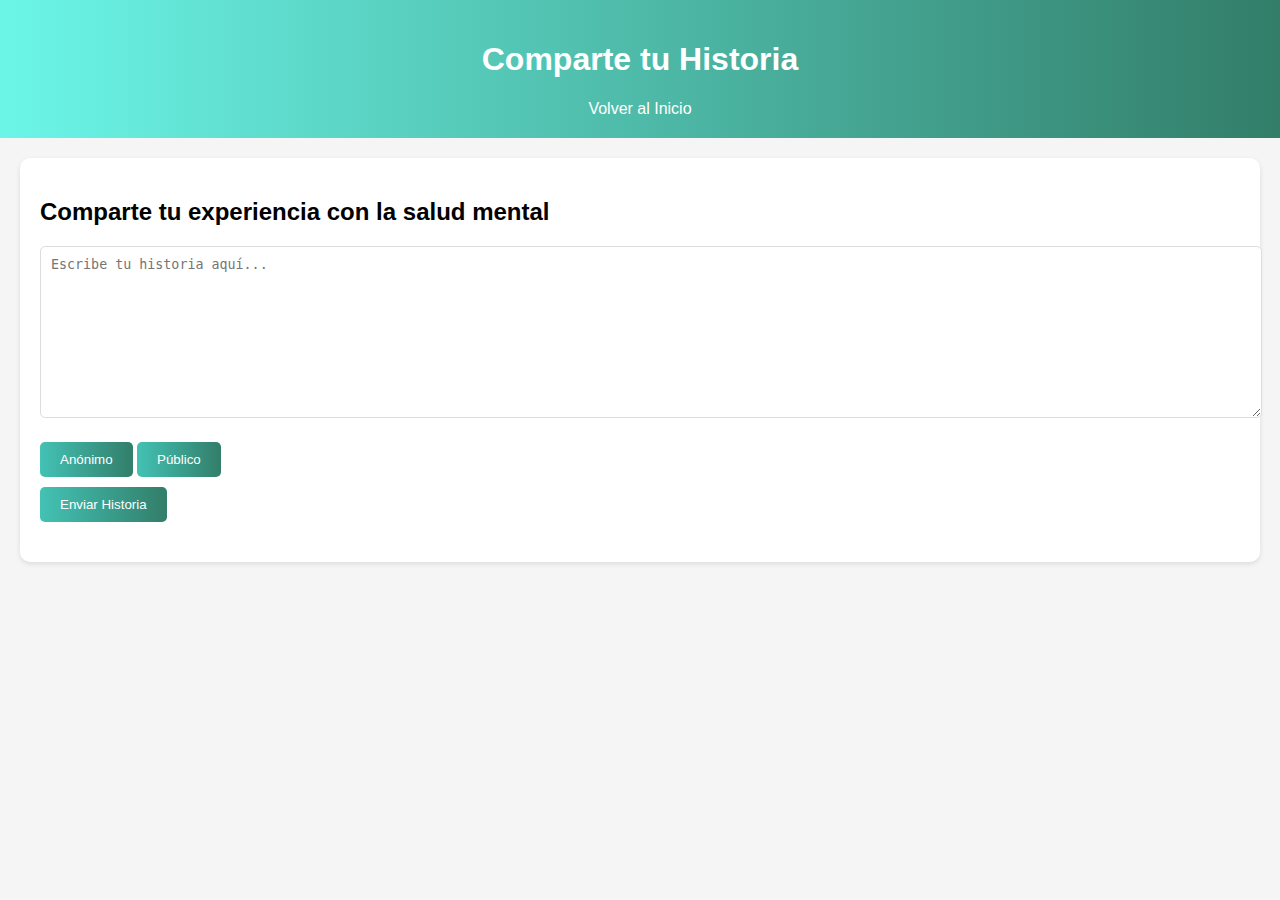
<file: comparte.html>
<!DOCTYPE html> <!-- Define que el documento es de tipo HTML5 -->
<html lang="es"> <!-- Define el idioma del documento como español -->

<head> <!-- Sección de encabezado del documento -->
    <meta charset="UTF-8"> <!-- Define la codificación de caracteres como UTF-8 para manejar caracteres especiales -->
    <meta name="viewport" content="width=device-width, initial-scale=1.0"> <!-- Asegura que la página se ajuste bien en dispositivos móviles -->
    <title>Comparte tu Historia - Salud Mental</title> <!-- Título que aparece en la pestaña del navegador -->
    <link rel="stylesheet" href="index.html"> <!-- Enlace a una hoja de estilo (aunque aquí debería ser un archivo CSS, no HTML) -->
    <a href="index.html"></a> <!-- Enlace vacío que no tiene efecto visible en la página -->
</head>

<style>
    /* Estilos globales */
    body {
        font-family: Arial, sans-serif; /* Define la fuente del cuerpo de la página */
        margin: 0; /* Elimina el margen por defecto */
        padding: 0; /* Elimina el relleno por defecto */
        background-color: #f5f5f5; /* Define un color de fondo claro */
    }

    header {
        background: linear-gradient(to right, #6bf6e8, #327e69); /* Fondo degradado para el encabezado */
        color: white; /* Color blanco para el texto del encabezado */
        padding: 20px; /* Añade relleno dentro del encabezado */
        text-align: center; /* Centra el texto en el encabezado */
    }

    nav a {
        color: white; /* Establece el color del enlace en el menú de navegación como blanco */
        text-decoration: none; /* Elimina el subrayado de los enlaces */
        font-size: 16px; /* Establece el tamaño de la fuente de los enlaces */
    }

    section {
        padding: 20px; /* Añade relleno dentro de la sección */
        margin: 20px; /* Añade margen alrededor de la sección */
        background-color: white; /* Define un fondo blanco para la sección */
        border-radius: 10px; /* Redondea las esquinas de la sección */
        box-shadow: 0 2px 5px rgba(0,0,0,0.1); /* Añade una sombra sutil a la sección */
    }

    textarea {
        width: 100%; /* Establece que el campo de texto ocupe todo el ancho */
        height: 150px; /* Define la altura del área de texto */
        padding: 10px; /* Añade relleno dentro del área de texto */
        border-radius: 5px; /* Redondea las esquinas del área de texto */
        border: 1px solid #ddd; /* Define un borde gris claro alrededor del área de texto */
    }

    button {
        background: linear-gradient(to right, #43c2b5, #327e69); /* Fondo degradado para los botones */
        color: white; /* Establece el color del texto como blanco */
        padding: 10px 20px; /* Define el relleno dentro de los botones */
        border: none; /* Elimina el borde de los botones */
        border-radius: 5px; /* Redondea las esquinas de los botones */
        cursor: pointer; /* Cambia el cursor a una mano cuando pasa sobre el botón */
        margin-top: 10px; /* Añade un margen superior a los botones */
    }

    button:hover {
        background-color: #0056b3; /* Cambia el color de fondo cuando el ratón pasa por encima del botón */
    }

    .buttons {
        margin-top: 10px; /* Añade un margen superior a la sección de botones */
    }

    #status {
        margin-top: 20px; /* Añade un margen superior al mensaje de estado */
        font-weight: bold; /* Establece el texto en negrita */
        color: #007BFF; /* Establece el color del texto como azul */
    }

</style>

<body> <!-- Cuerpo del documento -->
    <header> <!-- Contenedor del encabezado -->
        <h1>Comparte tu Historia</h1> <!-- Título de la página en el encabezado -->
        <nav> <!-- Menú de navegación -->
            <a href="index.html">Volver al Inicio</a> <!-- Enlace para volver a la página de inicio -->
        </nav>
    </header>

    <section id="compartir"> <!-- Sección principal donde los usuarios pueden compartir sus historias -->
        <h2>Comparte tu experiencia con la salud mental</h2> <!-- Subtítulo en la sección -->
        <form id="shareStoryForm"> <!-- Formulario para compartir historias -->
            <textarea placeholder="Escribe tu historia aquí..." required></textarea> <!-- Área de texto para ingresar la historia -->

            <div class="buttons"> <!-- Contenedor para los botones de visibilidad -->
                <button type="button" id="anonimo">Anónimo</button> <!-- Botón para compartir de forma anónima -->
                <button type="button" id="publico">Público</button> <!-- Botón para compartir públicamente -->
            </div>

            <button type="submit">Enviar Historia</button> <!-- Botón para enviar el formulario -->
        </form>

        <p id="status"></p> <!-- Mensaje de estado que indica cómo se compartirá la historia -->
    </section>

</body>

<script>
    // Seleccionamos los botones y el campo de texto
    const anonimoButton = document.getElementById('anonimo'); // Selecciona el botón "Anónimo"
    const publicoButton = document.getElementById('publico'); // Selecciona el botón "Público"
    const statusText = document.getElementById('status'); // Selecciona el elemento para mostrar el estado

    // Agregamos eventos a los botones
    anonimoButton.addEventListener('click', function() {
        statusText.textContent = 'Tu historia será compartida de manera anónima.'; // Cambia el mensaje de estado cuando se selecciona "Anónimo"
    });

    publicoButton.addEventListener('click', function() {
        statusText.textContent = 'Tu historia será compartida públicamente.'; // Cambia el mensaje de estado cuando se selecciona "Público"
    });

    // Evento para enviar la historia
    document.getElementById('shareStoryForm').addEventListener('submit', function(event) {
        event.preventDefault(); // Previene que el formulario se envíe de manera tradicional
        const storyText = event.target.querySelector('textarea').value; // Obtiene el texto ingresado en el área de texto

        if (storyText.trim()) { // Verifica que el texto no esté vacío
            alert('Gracias por compartir tu historia. ' + statusText.textContent); // Muestra un mensaje de agradecimiento con el estado seleccionado
            event.target.querySelector('textarea').value = '';  // Limpia el campo de texto
            statusText.textContent = '';  // Limpia el mensaje de estado
        } else {
            alert('Por favor, escribe algo en tu historia antes de enviarla.'); // Muestra un mensaje si el campo de texto está vacío
        }
    });
</script>

</html>
</file>
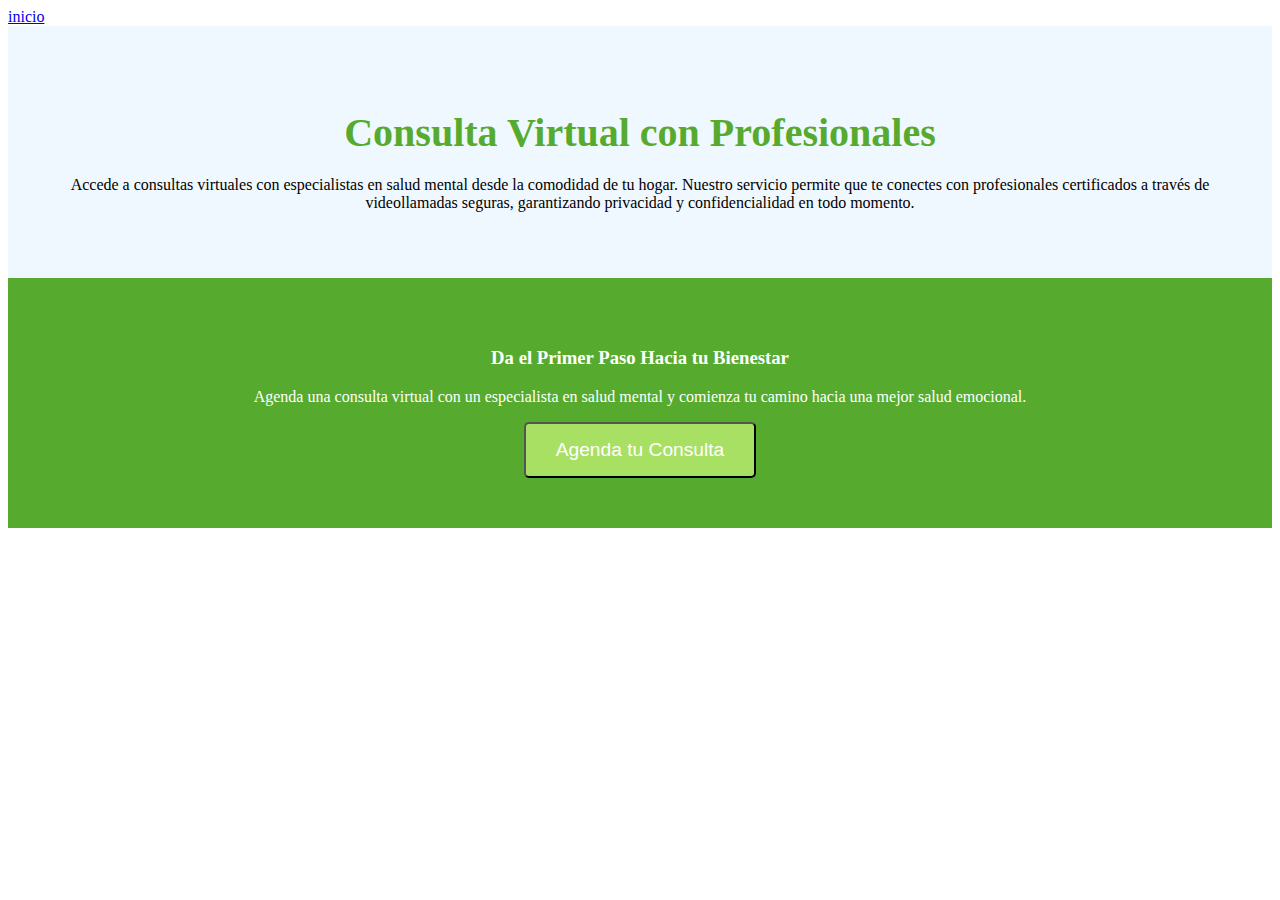
<file: consultasvirtuales.html>
<!DOCTYPE html> <!-- Declaración del tipo de documento HTML5 -->
<html lang="en"> <!-- Inicio de la etiqueta HTML, especificando que el idioma es inglés -->
<head>
    <meta charset="UTF-8"> <!-- Establece la codificación de caracteres como UTF-8 para soportar caracteres especiales -->
    <meta name="viewport" content="width=device-width, initial-scale=1.0"> <!-- Hace que la página sea responsiva en dispositivos móviles -->
    <title>Consulta Virtual</title> <!-- Título de la página que aparece en la pestaña del navegador -->
    <link rel="stylesheet" href="index.html"> <!-- Enlace incorrecto para la hoja de estilo, debería ser un archivo CSS y no HTML -->
    <a href="index.html">inicio</a> <!-- Enlace a la página de inicio -->
</head>

<style>
    /* Estilos CSS para la sección de consulta virtual */
    .consulta-virtual {
        background-color: #f0f8ff; /* Color de fondo claro para la sección */
        padding: 50px; /* Espaciado interno */
        text-align: center; /* Centra el texto */
    }

    .consulta-virtual h2 {
        font-size: 2.5em; /* Tamaño de fuente grande para el subtítulo */
        margin-bottom: 20px; /* Espacio debajo del subtítulo */
        color: #56ab2f; /* Color del texto verde */
    }

    .beneficios-consulta ul {
        list-style-type: none; /* Elimina los puntos de la lista */
        padding: 0; /* Elimina el relleno de la lista */
    }

    .beneficios-consulta li {
        font-size: 1.2em; /* Tamaño de fuente para los ítems de la lista */
        margin: 15px 0; /* Espacio entre los elementos de la lista */
    }

    .como-funciona ol {
        padding-left: 20px; /* Alineación de la lista numerada */
    }

    .como-funciona li {
        font-size: 1.2em; /* Tamaño de fuente para los ítems de la lista numerada */
        margin: 10px 0; /* Espacio entre los elementos de la lista numerada */
    }

    .testimonios-consulta blockquote {
        background-color: rgba(255, 255, 255, 0.9); /* Fondo blanco semitransparente para los testimonios */
        border-left: 5px solid #56ab2f; /* Borde izquierdo verde */
        padding: 20px; /* Espaciado interno */
        margin: 20px auto; /* Margen alrededor */
        width: 70%; /* Ancho del bloque */
        font-style: italic; /* Cursiva para el texto */
    }

    .cta-consulta {
        background-color: #56ab2f; /* Fondo verde para la sección de llamada a la acción */
        color: white; /* Texto blanco */
        padding: 50px; /* Espaciado interno */
        text-align: center; /* Centra el texto */
    }

    .cta-btn {
        background-color: #a8e063; /* Fondo verde claro para el botón */
        color: white; /* Texto blanco en el botón */
        padding: 15px 30px; /* Espaciado interno del botón */
        font-size: 1.2em; /* Tamaño de fuente en el botón */
        border-radius: 5px; /* Bordes redondeados en el botón */
        text-decoration: none; /* Elimina el subrayado en el enlace */
        transition: background-color 0.3s ease; /* Efecto suave en el cambio de color de fondo */
    }

    .cta-btn:hover {
        background-color: #56ab2f; /* Cambia el color de fondo cuando el botón es hover */
    }

    /* Otra sección de consulta con fondo y espaciado */
    .consulta-virtual {
        background-color: #f0f8ff; /* Fondo claro */
        padding: 50px; /* Espaciado interno */
    }

    .consulta-container {
        display: flex; /* Usa flexbox para alinear los elementos */
        justify-content: space-between; /* Espacio entre los elementos */
        align-items: center; /* Alinea los elementos verticalmente */
        gap: 30px; /* Espacio entre los elementos */
    }

    .consulta-texto {
        flex: 1; /* Ocupa el 50% del ancho del contenedor */
        text-align: left; /* Alinea el texto a la izquierda */
    }

    .consulta-texto h2 {
        font-size: 2.5em; /* Tamaño grande para el subtítulo */
        margin-bottom: 20px; /* Espacio debajo del subtítulo */
        color: #56ab2f; /* Color verde del texto */
    }

    .consulta-imagen {
        flex: 1; /* Ocupa el 50% del ancho del contenedor */
        text-align: right; /* Alinea la imagen a la derecha */
    }

    .consulta-imagen img {
        max-width: 100%; /* Asegura que la imagen no sobrepase el ancho del contenedor */
        height: auto; /* Mantiene la proporción de la imagen */
        border-radius: 10px; /* Bordes redondeados en la imagen */
    }

    /* Estilo del formulario */
    form {
        display: flex; /* Usar flexbox */
        flex-direction: column; /* Los elementos del formulario estarán en columna */
        align-items: center; /* Centra los elementos */
        margin-top: 30px; /* Espacio arriba del formulario */
    }

    form input, form select {
        width: 80%; /* El 80% del ancho para los campos del formulario */
        padding: 12px; /* Espaciado interno */
        margin: 10px 0; /* Margen entre los campos */
        border: 1px solid #ccc; /* Borde gris claro */
        border-radius: 5px; /* Bordes redondeados */
    }

    form button {
        background-color: #56ab2f; /* Fondo verde del botón */
        color: white; /* Texto blanco en el botón */
        padding: 15px 30px; /* Espaciado interno */
        font-size: 1.2em; /* Tamaño de fuente en el botón */
        border: none; /* Elimina el borde del botón */
        border-radius: 5px; /* Bordes redondeados */
        cursor: pointer; /* Muestra el cursor como puntero */
    }

    form button:hover {
        background-color: #4e9b2b; /* Cambia el color de fondo cuando el botón es hover */
    }
</style>

<body>

    <!-- Sección de consulta virtual con descripción -->
    <section id="consulta-virtual" class="consulta-virtual">
        <h2>Consulta Virtual con Profesionales</h2> <!-- Título de la sección -->
        <p>Accede a consultas virtuales con especialistas en salud mental desde la comodidad de tu hogar. Nuestro servicio permite que te conectes con profesionales certificados a través de videollamadas seguras, garantizando privacidad y confidencialidad en todo momento.</p> <!-- Descripción de la consulta virtual -->
    </section>
    
    <!-- Sección de llamada a la acción (CTA) para agendar consulta -->
    <section id="cta-consulta" class="cta-consulta">
        <h3>Da el Primer Paso Hacia tu Bienestar</h3> <!-- Subtítulo -->
        <p>Agenda una consulta virtual con un especialista en salud mental y comienza tu camino hacia una mejor salud emocional.</p> <!-- Descripción -->
        <button class="cta-btn" id="openForm">Agenda tu Consulta</button> <!-- Botón que abre el formulario -->
    </section>

    <!-- Formulario oculto para agendar una consulta -->
    <section id="form-container" style="display: none;">
        <h2>Agendar Consulta</h2> <!-- Título del formulario -->
        <form id="agenda-form"> <!-- Formulario de agenda -->
            <input type="text" id="nombre" name="nombre" placeholder="Tu Nombre" required> <!-- Campo de texto para nombre -->
            <input type="email" id="correo" name="correo" placeholder="Correo Electrónico" required> <!-- Campo de texto para correo electrónico -->
            <select id="especialista" name="especialista" required> <!-- Selector para elegir el especialista -->
                <option value="">Selecciona un Especialista</option> <!-- Opción vacía para indicar que se debe elegir un especialista -->
                <option value="especialista1">Especialista 1</option> <!-- Opción para Especialista 1 -->
                <option value="especialista2">Especialista 2</option> <!-- Opción para Especialista 2 -->
                <option value="especialista3">Especialista 3</option> <!-- Opción para Especialista 3 -->
            </select>
            <input type="date" id="fecha" name="fecha" required> <!-- Campo para seleccionar la fecha -->
            <input type="time" id="hora" name="hora" required> <!-- Campo para seleccionar la hora -->
            <button type="submit">Confirmar Agenda</button> <!-- Botón para confirmar la agenda -->
        </form>
        <button id="cancelForm">Cancelar</button> <!-- Botón para cancelar el formulario -->
    </section>

    <script>
        // Funcionalidad para mostrar y ocultar el formulario de agendar consulta
        const openFormButton = document.getElementById('openForm'); // Obtiene el botón para abrir el formulario
        const formContainer = document.getElementById('form-container'); // Obtiene el contenedor del formulario
        const cancelFormButton = document.getElementById('cancelForm'); // Obtiene el botón para cancelar el formulario

        // Evento para mostrar el formulario al hacer clic en "Agenda tu Consulta"
        openFormButton.addEventListener('click', () => {
            formContainer.style.display = 'block'; // Muestra el formulario
        });

        // Evento para ocultar el formulario al hacer clic en "Cancelar"
        cancelFormButton.addEventListener('click', () => {
            formContainer.style.display = 'none'; // Oculta el formulario
        });

        // Manejo del envío del formulario
        const agendaForm = document.getElementById('agenda-form'); // Obtiene el formulario de agenda
        agendaForm.addEventListener('submit', function (event) {
            event.preventDefault(); // Previene el envío del formulario para manejarlo con JavaScript

            // Obtiene los valores de los campos del formulario
            const nombre = document.getElementById('nombre').value;
            const correo = document.getElementById('correo').value;
            const especialista = document.getElementById('especialista').value;
            const fecha = document.getElementById('fecha').value;
            const hora = document.getElementById('hora').value;

            // Si todos los campos están completos, muestra una alerta con los detalles
            if (nombre && correo && especialista && fecha && hora) {
                alert(`¡Consulta agendada con éxito!\n\nDetalles:\nNombre: ${nombre}\nCorreo: ${correo}\nEspecialista: ${especialista}\nFecha: ${fecha}\nHora: ${hora}`);
                formContainer.style.display = 'none'; // Oculta el formulario después de enviar
            } else {
                alert("Por favor, completa todos los campos."); // Si falta algún campo, muestra un mensaje de error
            }
        });
    </script>
</body>
</html>
</file>
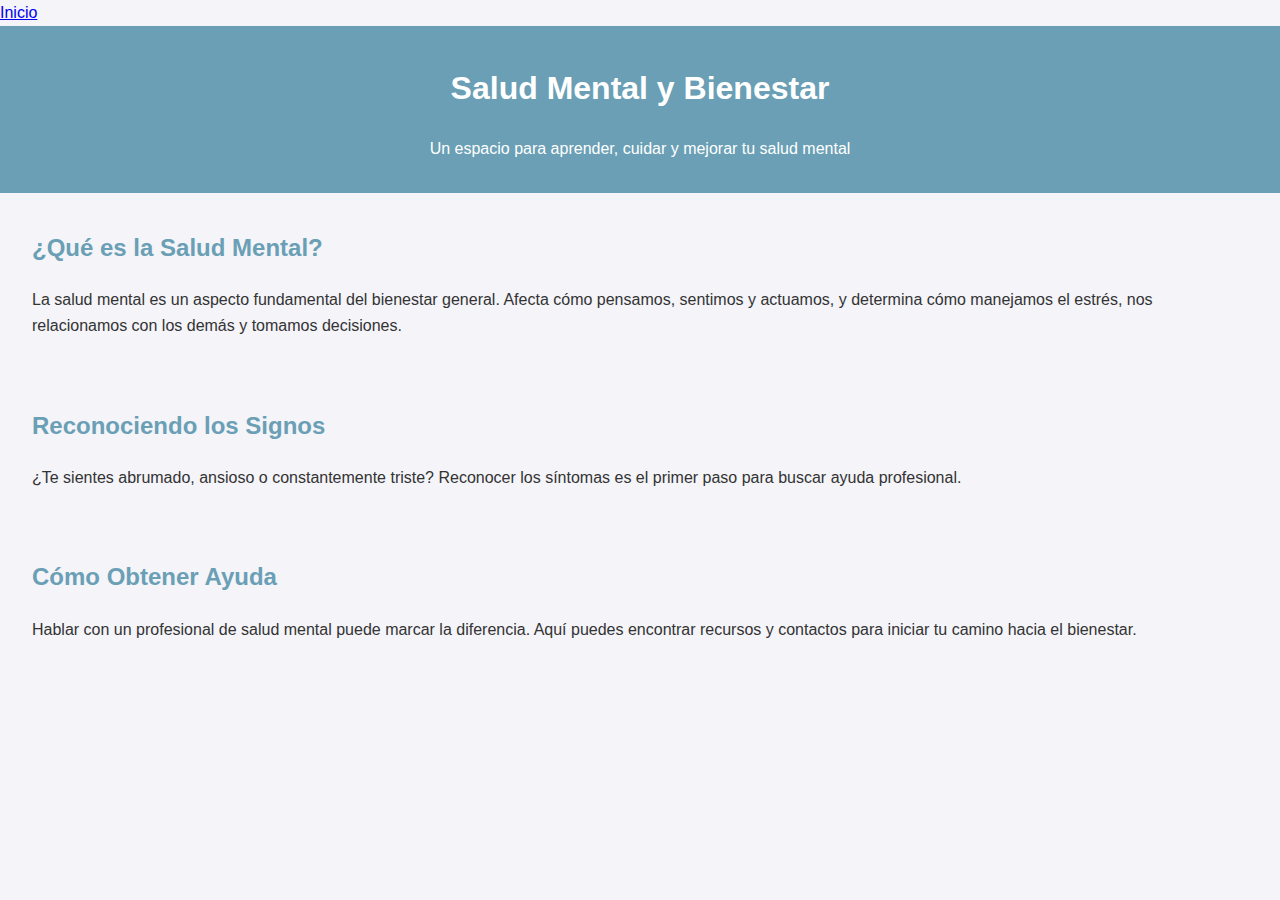
<file: diagnosticos.html>
<!DOCTYPE html> <!-- Declaración del tipo de documento HTML5 -->
<html lang="en"> <!-- Inicio de la etiqueta HTML, especificando que el idioma es inglés -->
<head>
    <meta charset="UTF-8"> <!-- Establece la codificación de caracteres como UTF-8 para soportar caracteres especiales -->
    <meta name="viewport" content="width=device-width, initial-scale=1.0"> <!-- Configuración para hacer la página responsiva en dispositivos móviles -->
    <title>Diagnósticos</title> <!-- Título de la página que aparece en la pestaña del navegador -->
    <link rel="stylesheet" href="diagnosticos.html"> <!-- Enlace a una hoja de estilo externa, pero este enlace es incorrecto, debe ser un archivo .css en lugar de .html -->
    <a href="index.html">Inicio</a> <!-- Enlace que lleva al usuario de vuelta a la página de inicio -->
</head>
    <style>
        /* Estilos CSS para personalizar el diseño de la página */
        body {
            font-family: Arial, sans-serif; /* Define la fuente de la página */
            line-height: 1.6; /* Establece el espaciado entre las líneas del texto */
            margin: 0; /* Elimina el margen predeterminado del navegador */
            padding: 0; /* Elimina el relleno predeterminado */
            background-color: #f4f4f9; /* Establece un color de fondo claro para la página */
            color: #333; /* Define el color del texto como un gris oscuro */
        }
        header {
            background: #6a9fb5; /* Define el color de fondo del encabezado */
            color: #fff; /* Establece el color del texto en blanco */
            padding: 1rem 0; /* Define el espacio interno en el encabezado */
            text-align: center; /* Centra el texto dentro del encabezado */
        }
        section {
            padding: 1rem 2rem; /* Define el espaciado interno de las secciones */
        }
        h2 {
            color: #6a9fb5; /* Define el color de los subtítulos (h2) */
        }
    </style>
</head>
<body>
    <header>
        <h1>Salud Mental y Bienestar</h1> <!-- Título principal de la página -->
        <p>Un espacio para aprender, cuidar y mejorar tu salud mental</p> <!-- Descripción introductoria bajo el título -->
    </header>
    <section>
        <h2>¿Qué es la Salud Mental?</h2> <!-- Subtítulo para la sección de qué es la salud mental -->
        <p>La salud mental es un aspecto fundamental del bienestar general. Afecta cómo pensamos, sentimos y actuamos, y determina cómo manejamos el estrés, nos relacionamos con los demás y tomamos decisiones.</p> <!-- Descripción sobre la importancia de la salud mental -->
    </section>
    <section>
        <h2>Reconociendo los Signos</h2> <!-- Subtítulo para la sección sobre reconocimiento de signos -->
        <p>¿Te sientes abrumado, ansioso o constantemente triste? Reconocer los síntomas es el primer paso para buscar ayuda profesional.</p> <!-- Texto explicativo sobre cómo reconocer los signos de problemas de salud mental -->
    </section>
    <section>
        <h2>Cómo Obtener Ayuda</h2> <!-- Subtítulo para la sección de cómo obtener ayuda -->
        <p>Hablar con un profesional de salud mental puede marcar la diferencia. Aquí puedes encontrar recursos y contactos para iniciar tu camino hacia el bienestar.</p> <!-- Descripción sobre cómo contactar a un profesional para obtener ayuda -->
    </section>
   
</body> <!-- Cierre de la etiqueta body -->

</html> <!-- Cierre de la etiqueta HTML -->
</file>
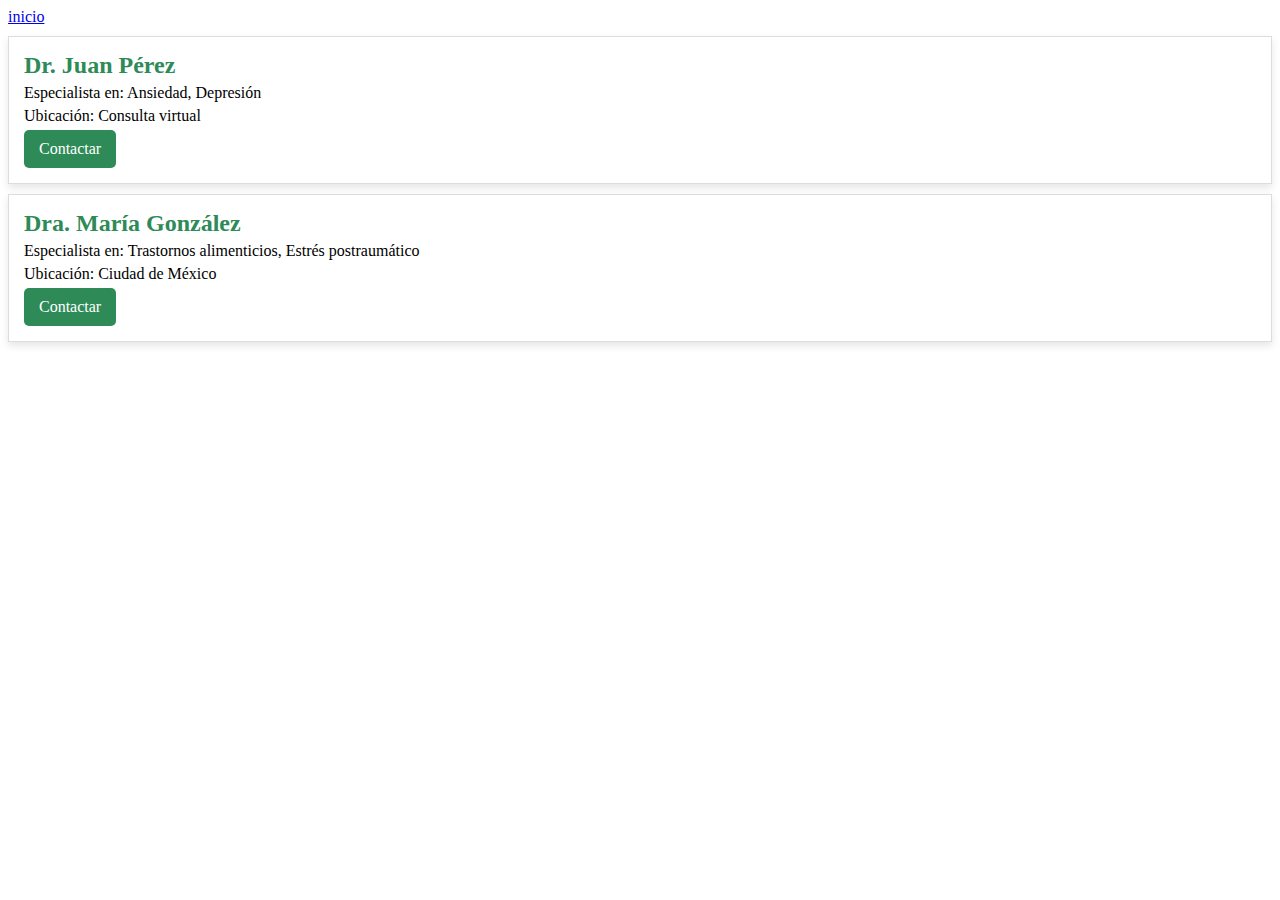
<file: Especialistas.html>
<!DOCTYPE html>
<html lang="en">
<head>
    <meta charset="UTF-8">
    <meta name="viewport" content="width=device-width, initial-scale=1.0">
    <title>Especialistas</title>
    <link rel="stylesheet" href="index.html">
    <a href="index.html">inicio </a>

</head>
<style>
     .specialist-card {
     border: 1px solid #ddd;
     /* Aplica un borde gris claro alrededor de cada tarjeta de especialista */
     padding: 15px;
     /* Añade un espacio interior de 15px dentro de las tarjetas */
     margin: 10px 0;
     /* Añade un margen de 10px por arriba y abajo de cada tarjeta */
     background-color: #fff;
     /* Fondo blanco para las tarjetas */
     box-shadow: 0 4px 8px rgba(0, 0, 0, 0.1);
     /* Sombra suave alrededor de las tarjetas para crear un efecto de elevación */
 }
 
 .specialist-card h2 {
     margin: 0;
     /* Elimina el margen superior e inferior predeterminado del encabezado */
     color: #2e8b57;
     /* Aplica el mismo color verde al texto del nombre del especialista */
 }
 
 .specialist-card p {
     margin: 5px 0;
     /* Aplica un pequeño margen de 5px arriba y abajo entre los párrafos dentro de las tarjetas */
 }
 
 .contact-btn {
     display: inline-block;
     /* Permite que el botón sea un elemento en línea con la posibilidad de ajustar padding y márgenes */
     padding: 10px 15px;
     /* Añade un espacio interno de 10px arriba/abajo y 15px a los lados */
     background-color: #2e8b57;
     /* Establece el color de fondo del botón como verde */
     color: #fff;
     /* El color del texto dentro del botón es blanco */
     text-decoration: none;
     /* Elimina el subrayado predeterminado de los enlaces */
     border-radius: 5px;
     /* Redondea los bordes del botón */
 }
</style>
<body>
    <div class="specialist-card">
        <!-- Tarjeta individual para cada especialista -->
        <h2>Dr. Juan Pérez</h2>
        <!-- Nombre del especialista -->
        <p>Especialista en: Ansiedad, Depresión</p>
        <!-- Áreas de especialización del especialista -->
        <p>Ubicación: Consulta virtual</p>
        <!-- Ubicación del especialista (consulta virtual en este caso) -->
        <a href="mailto:juan.perez@ejemplo.com" class="contact-btn">Contactar</a>
        <!-- Enlace que abre el cliente de correo para contactar al especialista vía email -->
    </div>

    <div class="specialist-card">
        <!-- Otra tarjeta para un segundo especialista -->
        <h2>Dra. María González</h2>
        <!-- Nombre del segundo especialista -->
        <p>Especialista en: Trastornos alimenticios, Estrés postraumático</p>
        <!-- Áreas de especialización de la especialista -->
        <p>Ubicación: Ciudad de México</p>
        <!-- Ubicación de la especialista -->
        <a href="mailto:maria.gonzalez@ejemplo.com" class="contact-btn">Contactar</a>
        <!-- Enlace para contactar por correo a la especialista -->
    </div>
</body>
</html>
</file>
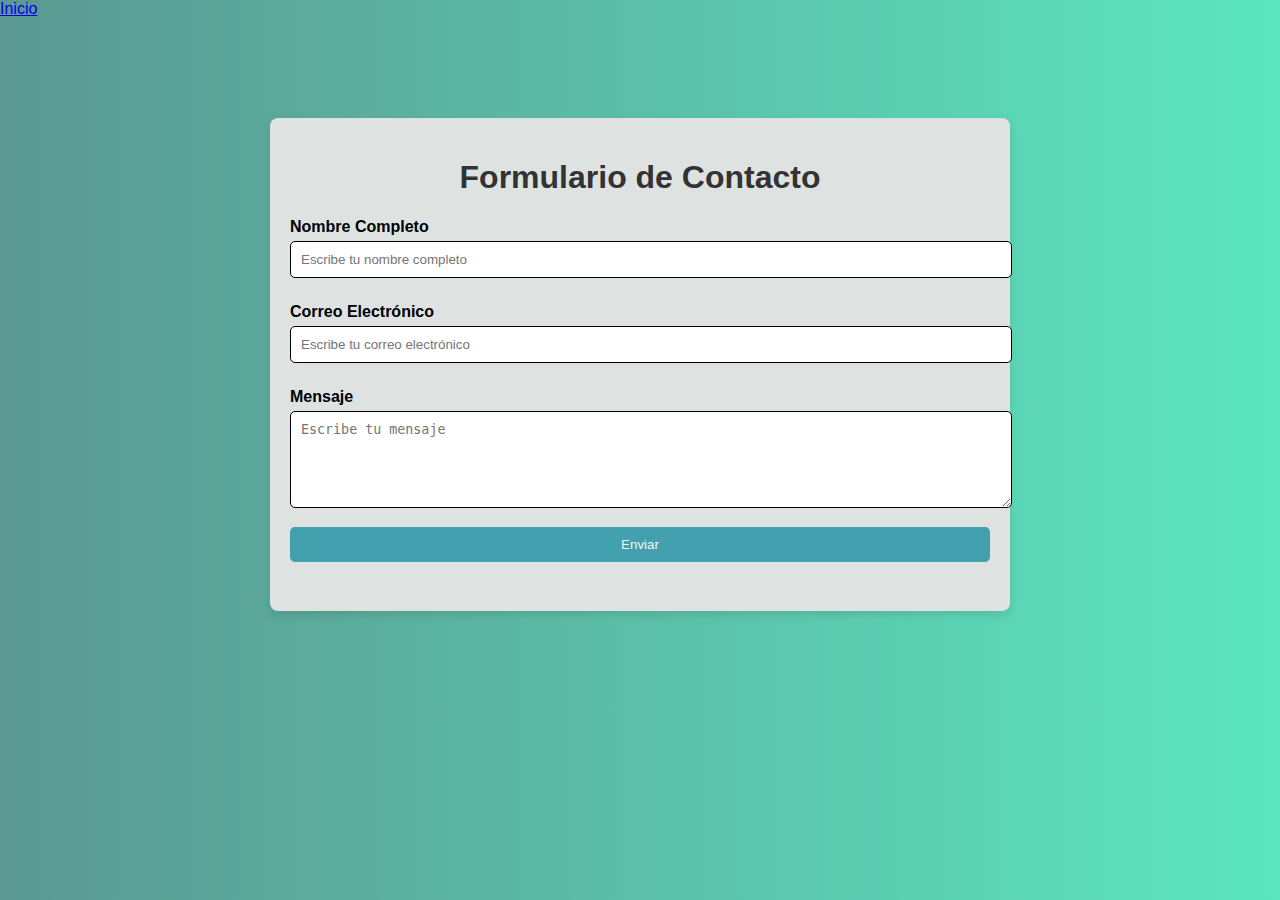
<file: formulario.html>
<!DOCTYPE html>
<html lang="e">
<head>
    <meta charset="UTF-8">
    <meta name="viewport" content="width=device-width, initial-scale=1.0">
    <title>Formulario de Contacto</title>
    <link rel="stylesheet" href="formulario.html">
    <a href="index.html">Inicio</a>
    <style>
        body {
            font-family: Arial, sans-serif;
            margin: 0;
            padding: 0;
            background: linear-gradient(to right, #5b9892, #5ce6be);
        }
        .container {
            max-width: 700px;
            margin: 100px auto;
            background: #dee3e2;
            padding: 20px;
            box-shadow: 0 4px 8px rgba(0, 0, 0, 0.1);
            border-radius: 8px;
        }
        h1 {
            text-align: center;
            color: #333;
        }
        label {
            font-weight: bold;
            display: block;
            margin: 10px 0 5px;
        }
        input, textarea, button {
            width: 100%;
            padding: 10px;
            margin-bottom: 15px;
            border: 1px solid #000000;
            border-radius: 5px;
        }
        button {
            background-color: #43a1af;
            color: rgb(245, 242, 242);
            border: none;
            cursor: pointer;
        }
        button:hover {
            background-color: #166fcf;
        }
        .error {
            color: red;
            font-size: 0.9em;
        }
    </style>
</head>
<body>
    <div class="container">
        <h1>Formulario de Contacto</h1>
        <form id="contactForm">
            <label for="name">Nombre Completo</label>
            <input type="text" id="name" placeholder="Escribe tu nombre completo">

            <label for="email">Correo Electrónico</label>
            <input type="email" id="email" placeholder="Escribe tu correo electrónico">

            <label for="message">Mensaje</label>
            <textarea id="message" rows="5" placeholder="Escribe tu mensaje"></textarea>

            <button type="submit">Enviar</button>
            <p id="errorMessage" class="error"></p>
        </form>
    </div>

    <script>
        document.getElementById('contactForm').addEventListener('submit', function(event) {
            event.preventDefault(); // Evita que el formulario se envíe automáticamente

            // Obtener valores de los campos
            const name = document.getElementById('name').value.trim();
            const email = document.getElementById('email').value.trim();
            const message = document.getElementById('message').value.trim();
            const errorMessage = document.getElementById('errorMessage');

            // Validar campos
            if (!name || !email || !message) {
                errorMessage.textContent = 'Por favor, completa todos los campos.';
                return;
            }

            if (!/^\S+@\S+\.\S+$/.test(email)) {
                errorMessage.textContent = 'Por favor, ingresa un correo válido.';
                return;
            }

            errorMessage.textContent = ''; // Limpiar mensaje de error

            // Simular envío exitoso
            alert('Formulario enviado correctamente. ¡Gracias por tu mensaje!');
            document.getElementById('contactForm').reset(); // Limpiar formulario
        });
    </script>
</body>
</html>
</file>
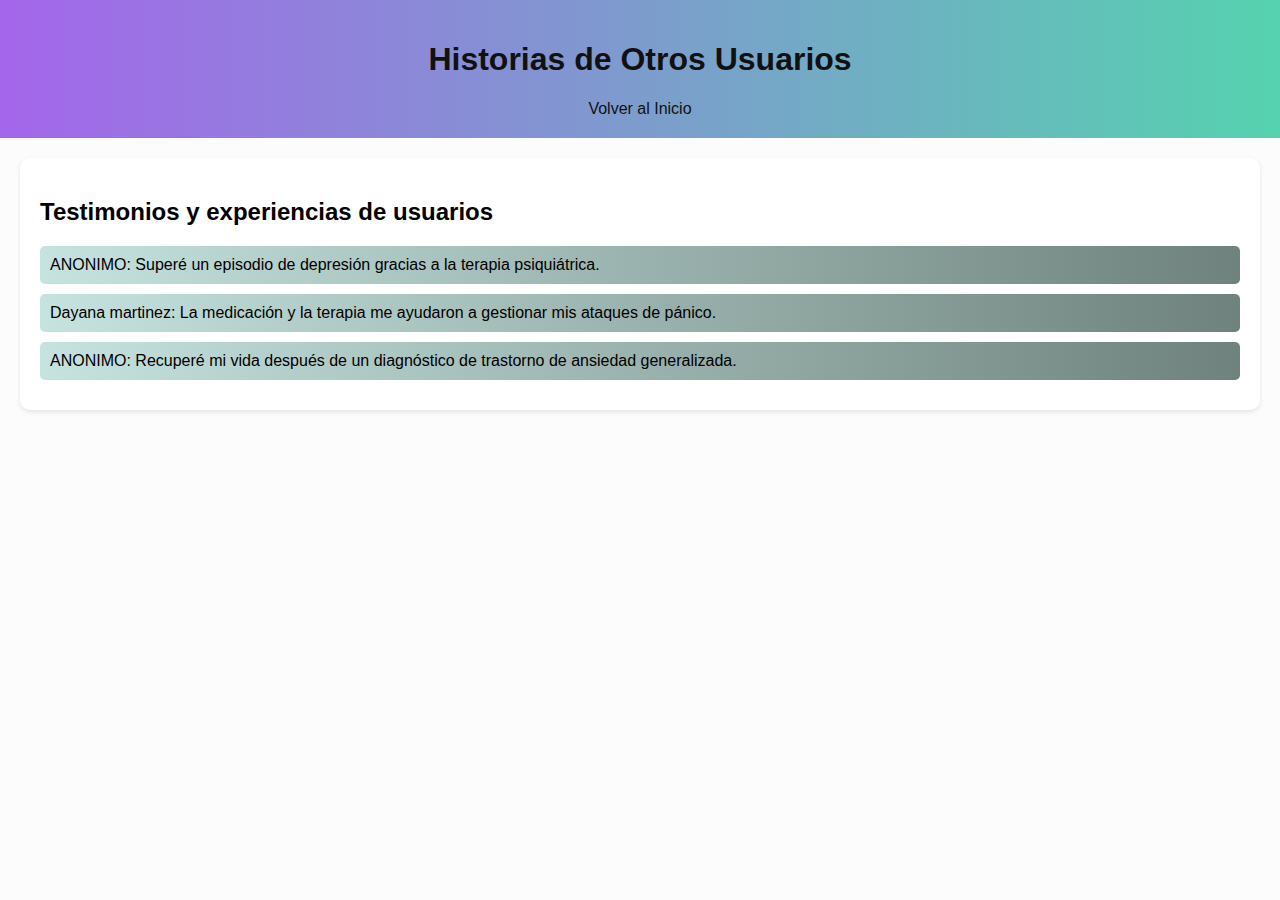
<file: historias.html>
<!DOCTYPE html> <!-- Declaración del tipo de documento HTML5 -->
<html lang="es"> <!-- Inicio de la etiqueta HTML, especificando que el idioma es español -->
<head>
    <meta charset="UTF-8"> <!-- Establece la codificación de caracteres como UTF-8 para soportar caracteres especiales -->
    <meta name="viewport" content="width=device-width, initial-scale=1.0"> <!-- Hace que la página sea responsiva en dispositivos móviles -->
    <title>Historias de Otros Usuarios </title> <!-- Título de la página que aparece en la pestaña del navegador -->
    <link rel="stylesheet" href="index.html"> <!-- Enlace incorrecto para la hoja de estilo, debería ser un archivo CSS y no HTML -->
    <a href="index.html"></a> <!-- Enlace vacío, no tiene contenido visible o propósito -->
</head>

<style>
    /* Estilo global para el cuerpo de la página */
    body {
        font-family: Arial, sans-serif; /* Fuente tipográfica para todo el texto */
        margin: 0; /* Elimina el margen por defecto del cuerpo */
        padding: 0; /* Elimina el relleno por defecto del cuerpo */
        background-color: #fcfcfc; /* Fondo blanco muy claro para toda la página */
    }

    /* Estilo para el encabezado */
    header {
        background: linear-gradient(to right, #a466eb, #56d2af); /* Degradado de color para el fondo del encabezado */
        color: rgb(18, 17, 17); /* Color del texto en el encabezado */
        padding: 20px; /* Espaciado interno en el encabezado */
        text-align: center; /* Centra el texto en el encabezado */
    }

    /* Estilo para los enlaces dentro de la barra de navegación */
    nav a {
        color: rgb(17, 17, 17); /* Color de los enlaces */
        text-decoration: none; /* Elimina el subrayado de los enlaces */
        font-size: 16px; /* Tamaño de fuente de los enlaces */
    }

    /* Estilo para las secciones del contenido */
    section {
        padding: 20px; /* Espaciado interno dentro de las secciones */
        margin: 20px; /* Margen entre las secciones */
        background-color: white; /* Fondo blanco para las secciones */
        border-radius: 10px; /* Bordes redondeados de las secciones */
        box-shadow: 0 2px 5px rgba(0,0,0,0.1); /* Sombra sutil alrededor de las secciones */
    }

    /* Estilo para cada historia de usuario */
    #userStories div {
        background: linear-gradient(to right, #c6e3df, #6f827d); /* Degradado de color para cada bloque de historia */
        padding: 10px; /* Espaciado interno dentro de cada historia */
        margin: 10px 0; /* Margen superior e inferior entre las historias */
        border-radius: 5px; /* Bordes redondeados para los bloques de historia */
    }

</style>

<body>
    <!-- Encabezado principal de la página -->
    <header>
        <h1>Historias de Otros Usuarios</h1> <!-- Título principal de la página -->
        <nav>
            <a href="index.html">Volver al Inicio</a> <!-- Enlace para regresar al inicio -->
        </nav>
    </header>

    <!-- Sección principal de testimonios de usuarios -->
    <section id="historias">
        <h2>Testimonios y experiencias de usuarios</h2> <!-- Subtítulo de la sección de historias -->
        <div id="userStories">
            <!-- Las historias de usuarios se cargarán aquí -->
        </div>
    </section>

</body>

<script>
    // Ejemplo de historias pre-cargadas (esto se podría cambiar para obtener historias desde un servidor o base de datos)
    const userStories = [
        'ANONIMO: Superé un episodio de depresión gracias a la terapia psiquiátrica.',  // Historia de un usuario anónimo
        'Dayana martinez: La medicación y la terapia me ayudaron a gestionar mis ataques de pánico.',  // Historia de un usuario con nombre
        'ANONIMO: Recuperé mi vida después de un diagnóstico de trastorno de ansiedad generalizada.'  // Otra historia anónima
    ];

    // Mostrar las historias en la página
    const storiesContainer = document.getElementById('userStories'); // Obtiene el contenedor donde se mostrarán las historias
    userStories.forEach(story => { // Itera sobre cada historia en el array de historias
        const storyDiv = document.createElement('div'); // Crea un nuevo div para cada historia
        storyDiv.textContent = story; // Asigna el contenido de texto a cada div (la historia)
        storiesContainer.appendChild(storyDiv); // Añade el nuevo div con la historia al contenedor
    });
</script>
</html>
</file>
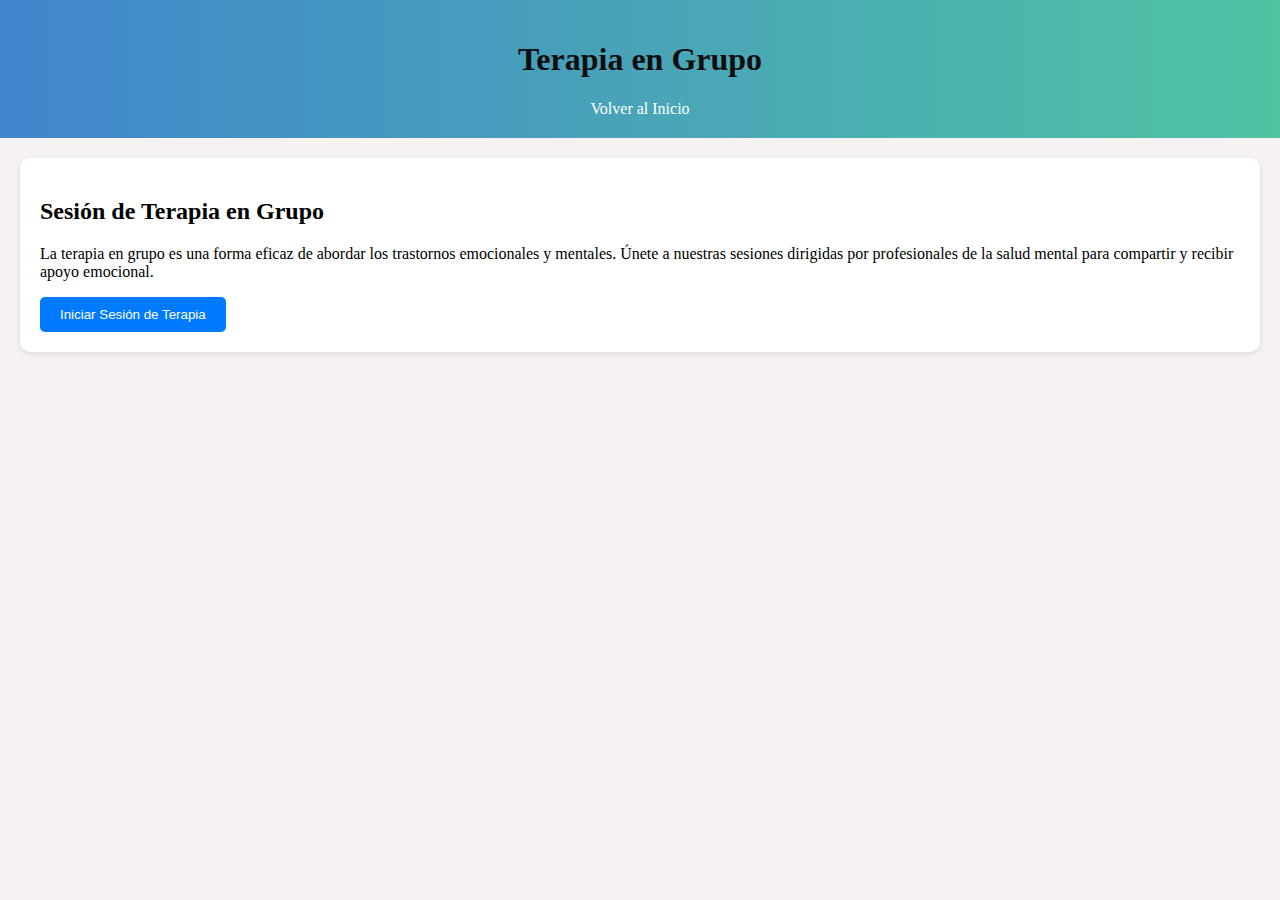
<file: terapia.html>
<!DOCTYPE html> <!-- Declaración del tipo de documento, especificando que es un documento HTML5 -->
<html lang="es"> <!-- El lenguaje principal del documento es español -->

<head> <!-- Sección del encabezado del documento -->
    <meta charset="UTF-8"> <!-- Define la codificación de caracteres como UTF-8, para soportar caracteres especiales -->
    <meta name="viewport" content="width=device-width, initial-scale=1.0"> <!-- Ajusta el diseño para que sea responsivo en dispositivos móviles -->
    <title>Terapia en Grupo </title> <!-- Título de la página, que aparece en la pestaña del navegador -->

    <style>
        body { 
            font-weight: 100; /* Define el grosor de la fuente */
            margin: 0; /* Elimina el margen predeterminado del navegador */
            padding: 0; /* Elimina el relleno predeterminado del navegador */
            background-color:rgb(246, 242, 242); /* Establece un color de fondo claro */
        }

        header { 
            background: linear-gradient(to right, #4185cd, #50c3a3); /* Establece un gradiente de colores en el fondo */
            color: rgb(15, 14, 14); /* Define el color del texto en el encabezado */
            padding: 20px; /* Añade relleno alrededor del encabezado */
            text-align: center; /* Centra el texto dentro del encabezado */
        }

        nav a { 
            color: white; /* Define el color de los enlaces de navegación como blanco */
            text-decoration: none; /* Elimina el subrayado de los enlaces */
            font-size: 16px; /* Define el tamaño de la fuente de los enlaces */
        }

        section { 
            padding: 20px; /* Añade relleno alrededor del contenido principal */
            margin: 20px; /* Añade un margen alrededor de la sección */
            background-color: white; /* Establece el color de fondo como blanco */
            border-radius: 10px; /* Redondea las esquinas del contorno de la sección */
            box-shadow: 0 2px 5px rgba(0,0,0,0.1); /* Añade una sombra suave a la sección */
        }

        button { 
            background-color: #007BFF; /* Establece el color de fondo del botón */
            color: white; /* Define el color del texto del botón como blanco */
            padding: 10px 20px; /* Añade relleno dentro del botón */
            border: none; /* Elimina el borde del botón */
            border-radius: 5px; /* Redondea las esquinas del botón */
            cursor: pointer; /* Cambia el cursor a un puntero cuando se pasa sobre el botón */
        }

        button:hover { 
            background-color: #0056b3; /* Cambia el color de fondo del botón cuando el cursor pasa por encima */
        }

        #formContainer { 
            display: none; /* Oculta el formulario inicialmente */
            margin-top: 20px; /* Añade un margen superior para separar el formulario del contenido previo */
        }

        #formContainer form { 
            display: flex; /* Utiliza un contenedor flexible para alinear los elementos del formulario */
            flex-direction: column; /* Establece que los elementos del formulario se alineen en una columna */
        }

        #formContainer label { 
            margin: 10px 0 5px; /* Define márgenes para los elementos de las etiquetas del formulario */
        }

        #formContainer input, #formContainer textarea { 
            padding: 10px; /* Añade relleno dentro de los campos de entrada */
            border: 1px solid #ccc; /* Establece un borde gris claro para los campos de entrada */
            border-radius: 5px; /* Redondea las esquinas de los campos de entrada */
        }

        #formContainer button { 
            margin-top: 15px; /* Añade margen superior para separar el botón del resto del formulario */
        }
    </style>
</head>

<body> <!-- Comienza el cuerpo del documento -->
    <header> <!-- Sección de encabezado -->
        <h1>Terapia en Grupo</h1> <!-- Título principal -->
        <nav> <!-- Menú de navegación -->
            <a href="index.html">Volver al Inicio</a> <!-- Enlace para volver a la página principal -->
        </nav>
    </header>

    <section id="terapia"> <!-- Sección principal con id 'terapia' -->
        <h2>Sesión de Terapia en Grupo</h2> <!-- Subtítulo de la sección -->
        <p>La terapia en grupo es una forma eficaz de abordar los trastornos emocionales y mentales. Únete a nuestras sesiones dirigidas por profesionales de la salud mental para compartir y recibir apoyo emocional.</p> <!-- Descripción de la terapia en grupo -->
        <button id="startSession">Iniciar Sesión de Terapia</button> <!-- Botón para iniciar la sesión -->

        <div id="formContainer"> <!-- Contenedor del formulario, inicialmente oculto -->
            <form id="therapyForm"> <!-- Formulario de contacto -->
                <label for="name">Nombre:</label> <!-- Etiqueta para el campo de nombre -->
                <input type="text" id="name" name="name" placeholder="Tu nombre" required> <!-- Campo de entrada para el nombre -->

                <label for="email">Correo Electrónico:</label> <!-- Etiqueta para el campo de correo -->
                <input type="email" id="email" name="email" placeholder="Tu correo electrónico" required> <!-- Campo de entrada para el correo electrónico -->

                <label for="message">Mensaje:</label> <!-- Etiqueta para el campo de mensaje -->
                <textarea id="message" name="message" placeholder="Cuéntanos sobre tus expectativas o inquietudes" rows="4" required></textarea> <!-- Campo de texto para el mensaje -->

                <button type="submit">Enviar</button> <!-- Botón de envío del formulario -->
            </form>
        </div>
    </section>

    <script> <!-- Comienza la sección de JavaScript -->
        // Agregar evento al botón "Iniciar Sesión de Terapia"
        document.getElementById('startSession').addEventListener('click', function() {
            const formContainer = document.getElementById('formContainer'); // Obtener el contenedor del formulario
            formContainer.style.display = 'block'; // Mostrar el formulario cuando se haga clic en el botón
        });

        // Agregar evento al envío del formulario
        document.getElementById('therapyForm').addEventListener('submit', function(event) {
            event.preventDefault(); // Prevenir el envío real del formulario
            alert('¡Formulario enviado con éxito! Nos pondremos en contacto contigo pronto.'); // Mostrar mensaje de éxito
        });
    </script>
</body>
</html>
</file>
